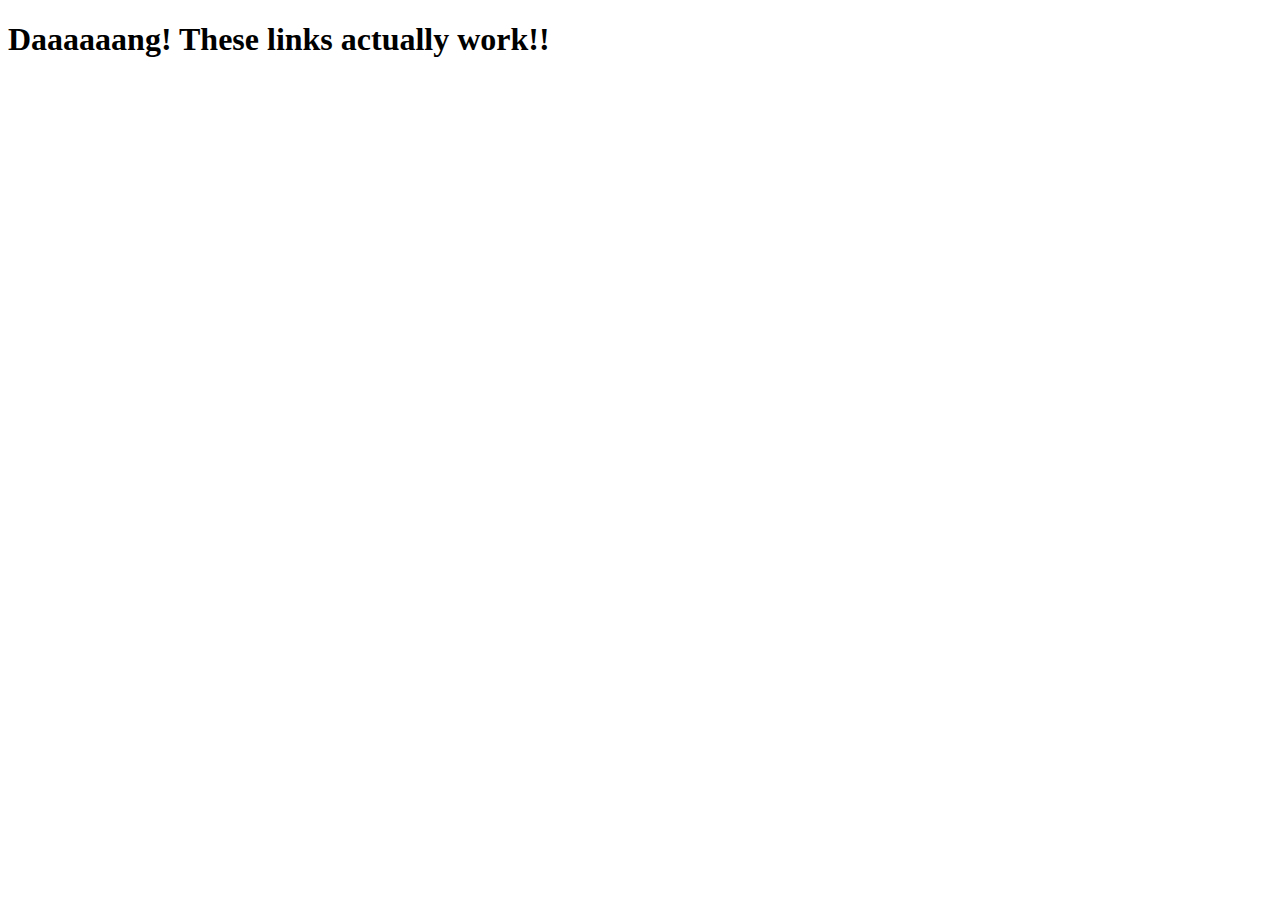
<file: index1.html>
<!DOCTYPE html>
<html lang="en">
<head>
    <meta charset="UTF-8">
    <meta http-equiv="X-UA-Compatible" content="IE=edge">
    <meta name="viewport" content="width=device-width, initial-scale=1.0">
    <title>Test Landing Page</title>
</head>
<body>
    <h1>Daaaaaang! These links actually work!!</h1>
</body>
</html>
</file>
